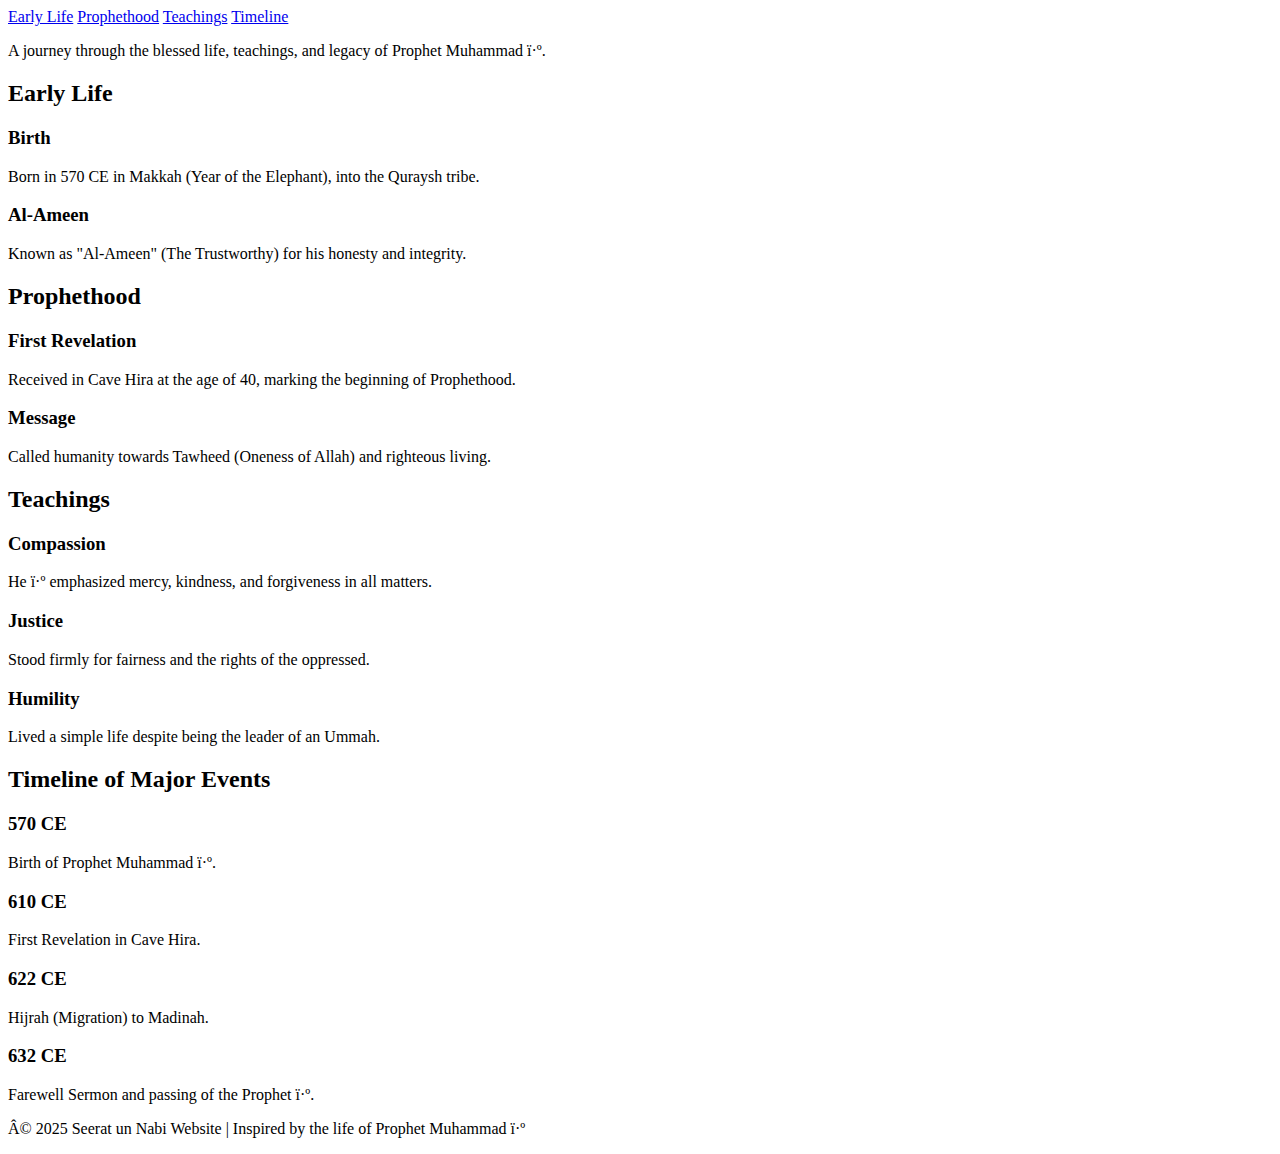
<file: first.html>
<!-- <!DOCTYPE html>
<html lang="en">
<head>
  <meta charset="UTF-8">
  <meta name="viewport" content="width=device-width, initial-scale=1.0">
  <title>Seerat un Nabi ﷺ</title>
  <style>
    /* General Styling */
    * {
      margin: 0;
      padding: 0;
      box-sizing: border-box;
    }
    body {
      font-family: 'Segoe UI', sans-serif;
      background: #f3f7f4;
      color: #222;
      line-height: 1.6;
    }

    /* Navbar */
    nav {
      position: fixed;
      top: 0;
      width: 100%;
      background: #0b422a;
      color: white;
      display: flex;
      justify-content: space-around;
      padding: 15px 0;
      z-index: 1000;
    }
    nav a {
      color: white;
      text-decoration: none;
      padding: 8px 16px;
      transition: background 0.3s;
    }
    nav a:hover {
      background: #145d3c;
      border-radius: 5px;
    }

    /* Hero Section */
    .hero {
      background: url(Screen\ Shot\ 2021-03-19\ at\ 16.04.49.webp) no-repeat center center/cover;
      height: 100vh;
      color: rgb(20, 1, 1);
      text-align: center;
      display: flex;
      flex-direction: column;
      justify-content: center;
      align-items: center;
    }
    .hero h1 {
      font-size: 3rem;
      margin-bottom: 15px;
      text-shadow: 2px 2px 5px rgba(0,0,0,0.6);
    }
    .hero p {
      font-size: 1.2rem;
      max-width: 600px;
    }

    /* Section Container */
    .container {
      width: 85%;
      margin: auto;
      padding: 60px 0;
    }
    h2 {
      text-align: center;
      margin-bottom: 30px;
      color: #0b422a;
      font-size: 2rem;
    }

    /* Cards */
    .card-grid {
      display: grid;
      grid-template-columns: repeat(auto-fit, minmax(250px, 1fr));
      gap: 20px;
    }
    .card {
      background: white;
      padding: 20px;
      border-radius: 15px;
      box-shadow: 0 5px 15px rgba(0,0,0,0.1);
      transition: transform 0.3s;
    }
    .card:hover {
      transform: translateY(-10px);
    }

    /* Timeline */
    .timeline {
      position: relative;
      max-width: 800px;
      margin: auto;
    }
    .timeline::after {
      content: '';
      position: absolute;
      width: 6px;
      background: #0b422a;
      top: 0;
      bottom: 0;
      left: 50%;
      margin-left: -3px;
    }
    .timeline-item {
      padding: 20px;
      background: white;
      border-radius: 10px;
      width: 45%;
      position: relative;
      margin: 20px 0;
      box-shadow: 0 4px 10px rgba(0,0,0,0.1);
    }
    .timeline-item.left {
      left: 0;
    }
    .timeline-item.right {
      left: 55%;
    }

    /* Footer */
    footer {
      background: #0b422a;
      color: white;
      text-align: center;
      padding: 20px;
      margin-top: 40px;
    }
  </style>
</head>
<body>

  <-- Navbar -->
  <nav>
    <a href="#early">Early Life</a>
    <a href="#prophethood">Prophethood</a>
    <a href="#teachings">Teachings</a>
    <a href="#timeline">Timeline</a>
  </nav>

  <!-- Hero -->
  <section class="hero">
    <!-- <h1>Seerat un Nabi ﷺ</h1> -->
    <p>A journey through the blessed life, teachings, and legacy of Prophet Muhammad ﷺ.</p>
  </section>

  <!-- Early Life -->
  <section id="early" class="container">
    <h2>Early Life</h2>
    <div class="card-grid">
      <div class="card">
        <h3>Birth</h3>
        <p>Born in 570 CE in Makkah (Year of the Elephant), into the Quraysh tribe.</p>
      </div>
      <div class="card">
        <h3>Al-Ameen</h3>
        <p>Known as "Al-Ameen" (The Trustworthy) for his honesty and integrity.</p>
      </div>
    </div>
  </section>

  <!-- Prophethood -->
  <section id="prophethood" class="container">
    <h2>Prophethood</h2>
    <div class="card-grid">
      <div class="card">
        <h3>First Revelation</h3>
        <p>Received in Cave Hira at the age of 40, marking the beginning of Prophethood.</p>
      </div>
      <div class="card">
        <h3>Message</h3>
        <p>Called humanity towards Tawheed (Oneness of Allah) and righteous living.</p>
      </div>
    </div>
  </section>

  <!-- Teachings -->
  <section id="teachings" class="container">
    <h2>Teachings</h2>
    <div class="card-grid">
      <div class="card">
        <h3>Compassion</h3>
        <p>He ﷺ emphasized mercy, kindness, and forgiveness in all matters.</p>
      </div>
      <div class="card">
        <h3>Justice</h3>
        <p>Stood firmly for fairness and the rights of the oppressed.</p>
      </div>
      <div class="card">
        <h3>Humility</h3>
        <p>Lived a simple life despite being the leader of an Ummah.</p>
      </div>
    </div>
  </section>

  <!-- Timeline -->
  <section id="timeline" class="container">
    <h2>Timeline of Major Events</h2>
    <div class="timeline">
      <div class="timeline-item left">
        <h3>570 CE</h3>
        <p>Birth of Prophet Muhammad ﷺ.</p>
      </div>
      <div class="timeline-item right">
        <h3>610 CE</h3>
        <p>First Revelation in Cave Hira.</p>
      </div>
      <div class="timeline-item left">
        <h3>622 CE</h3>
        <p>Hijrah (Migration) to Madinah.</p>
      </div>
      <div class="timeline-item right">
        <h3>632 CE</h3>
        <p>Farewell Sermon and passing of the Prophet ﷺ.</p>
      </div>
    </div>
  </section>

  <!-- Footer -->
  <footer>
    <p>© 2025 Seerat un Nabi Website | Inspired by the life of Prophet Muhammad ﷺ</p>
  </footer>

</body>
</html>
</file>
